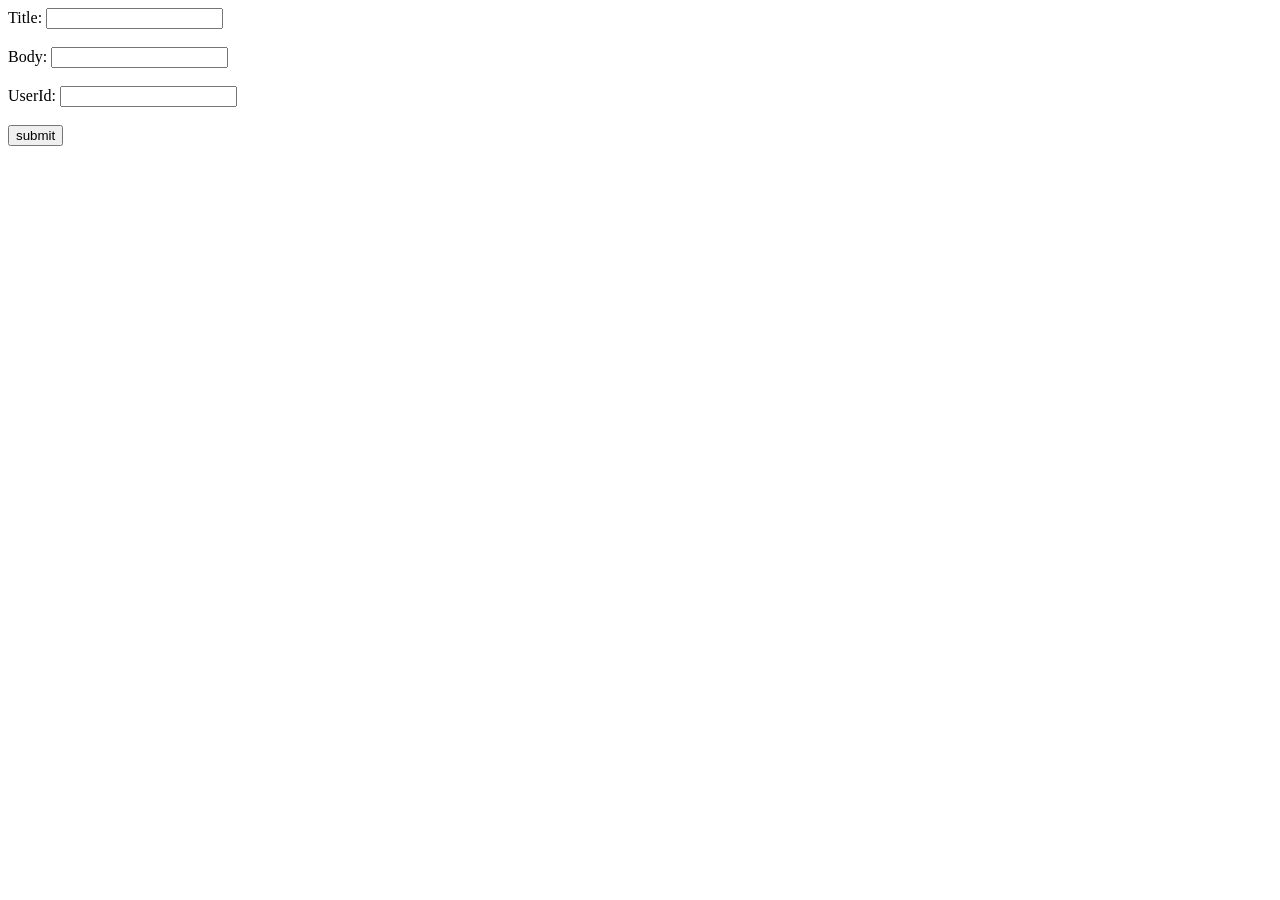
<file: Fetch/index.html>
<!DOCTYPE html>
<html lang="en">
<head>
    <meta charset="UTF-8">
    <meta name="viewport" content="width=device-width, initial-scale=1.0">
    <title>Weather App</title>
    <link rel="stylesheet" href="style.css">
</head>
<body>

    <div id="container">
        <form id="mainform"  method="get" enctype="application/x-www-form-urlencoded">
          Title:  <input name="title" type="text"><br><br>
           Body: <input name="body" type="text"><br><br>
            UserId: <input name="userId" type="text"><br><br>

            <button type="submit">submit</button>
        </form>
    </div>
    
    <script src="script.js"></script>

</body>
</html>
</file>
<file: Fetch/style.css>
h1{
    color:rgb(67, 67, 228);
}
</file>
